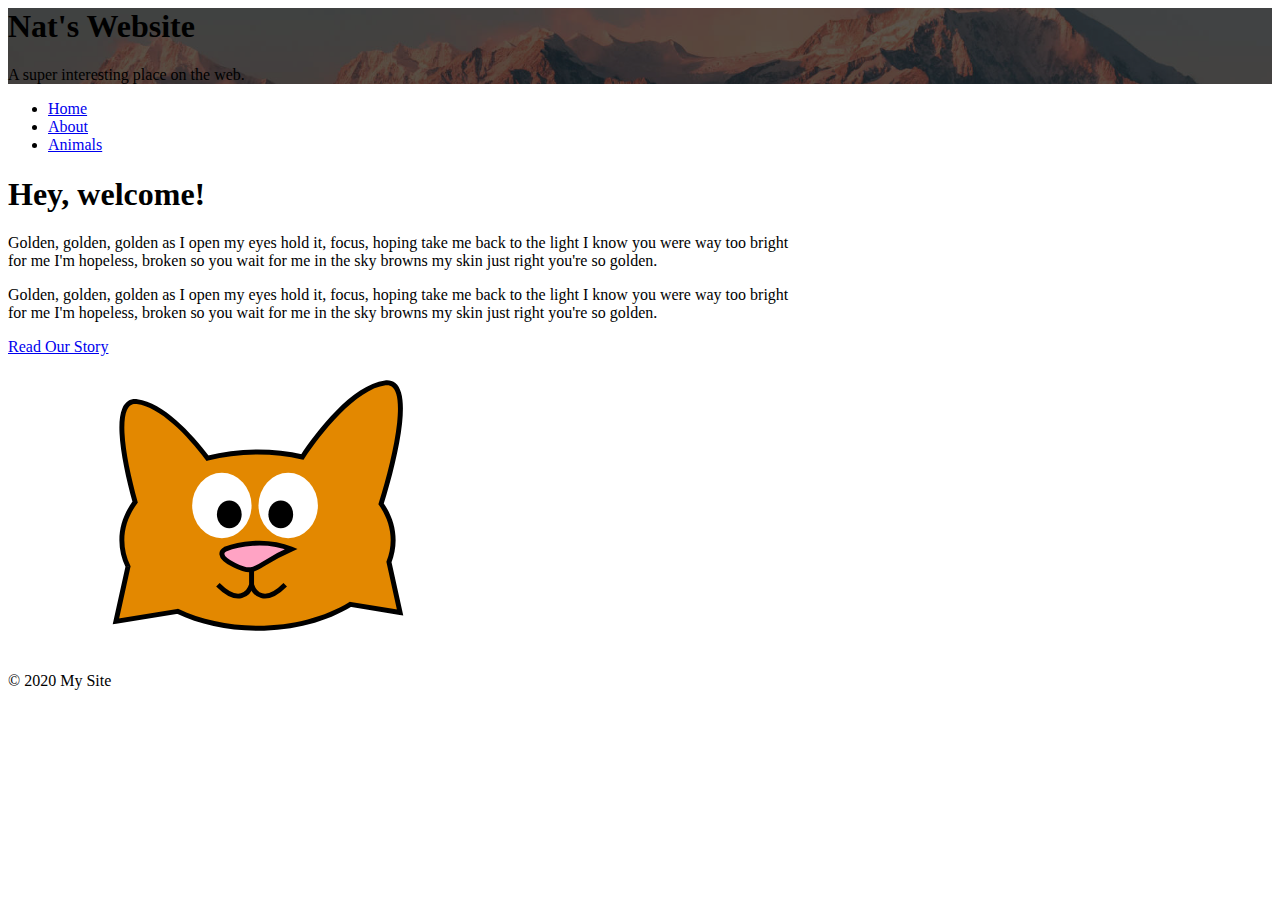
<file: index.html>
<html lang="en">
  <head>
    <meta charset="UTF-8" />
    <meta name="viewport" content="width=device-width, initial-scale=1.0" />
    <title>Nat's Website</title>
    <link rel="stylesheet" href="https://stackpath.bootstrapcdn.com/bootstrap/5.0.0-alpha1/css/bootstrap.min.css" integrity="sha384-r4NyP46KrjDleawBgD5tp8Y7UzmLA05oM1iAEQ17CSuDqnUK2+k9luXQOfXJCJ4I" crossorigin="anonymous" />
    <link rel="stylesheet" href="custom.css" />
  </head>
  <body>
    <div class="my-bg-photo bg-secondary text-white py-5 text-center shadow">
      <h1 class="display-4">Nat's Website</h1>
      <p class="lead mb-0">A super interesting place on the web.</p>
    </div>

    <div class="container my-custom-container pt-3">
      <nav class="mb-3">
        <ul class="nav nav-tabs justify-content-center">
          <li class="nav-item">
            <a class="nav-link active" href="#">Home</a>
          </li>
          <li class="nav-item">
            <a class="nav-link" href="about.html">About</a>
          </li>
          <li class="nav-item">
            <a class="nav-link" href="animals.html">Animals</a>
          </li>
        </ul>
      </nav>

      <div class="row">
        <div class="col-md-7">
          <h1>Hey, welcome!</h1>
          <p class="lead">Golden, golden, golden
            as I open my eyes
            hold it, focus, hoping
            take me back to the light
            I know you were way too bright for me
            I'm hopeless, broken
            so you wait for me in the sky
            browns my skin just right
            you're so golden.
            </p>
          <p>Golden, golden, golden
            as I open my eyes
            hold it, focus, hoping
            take me back to the light
            I know you were way too bright for me
            I'm hopeless, broken
            so you wait for me in the sky
            browns my skin just right
            you're so golden.</p>
          <a href="about.html" class="btn btn-primary btn-lg">Read Our Story</a>
        </div>
        <div class="col-md-5 text-center pt-5">
          <img src="images/cat.svg" class="my-drawing img-fluid" alt="A drawing of a cat." />
        </div>
      </div>
    </div>

    <footer class="border-top mt-5 py-4 text-center text-muted small">
      <p>&copy; 2020 My Site</p>
    </footer>

    <!-- JavaScript and dependencies -->
    <script src="https://cdn.jsdelivr.net/npm/popper.js@1.16.0/dist/umd/popper.min.js" integrity="sha384-Q6E9RHvbIyZFJoft+2mJbHaEWldlvI9IOYy5n3zV9zzTtmI3UksdQRVvoxMfooAo" crossorigin="anonymous"></script>
    <script src="https://stackpath.bootstrapcdn.com/bootstrap/5.0.0-alpha1/js/bootstrap.min.js" integrity="sha384-oesi62hOLfzrys4LxRF63OJCXdXDipiYWBnvTl9Y9/TRlw5xlKIEHpNyvvDShgf/" crossorigin="anonymous"></script>
  </body>
</html>
</file>
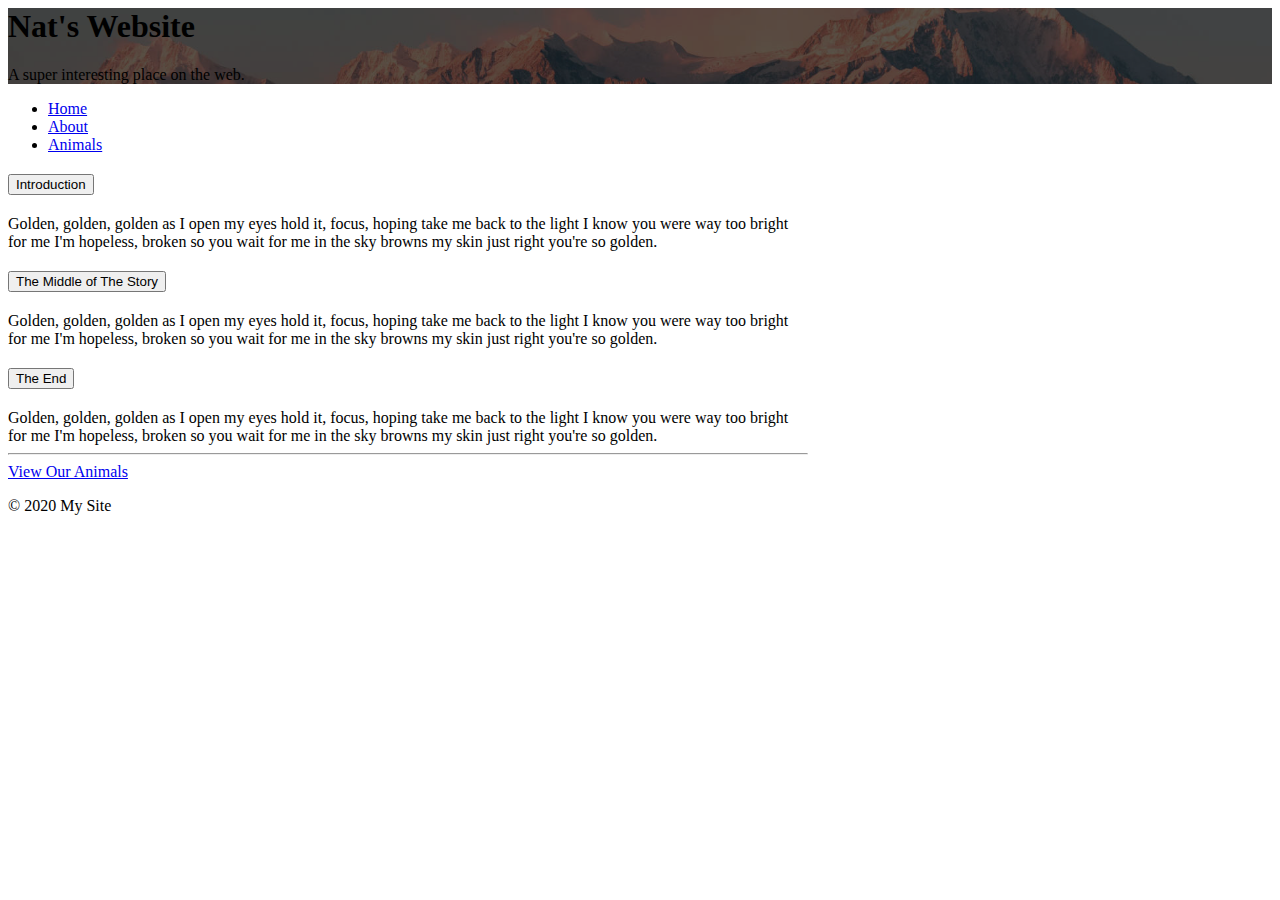
<file: about.html>
<html lang="en">
  <head>
    <meta charset="UTF-8" />
    <meta name="viewport" content="width=device-width, initial-scale=1.0" />
    <title>About Us | Nat's Website</title>
    <link rel="stylesheet" href="https://stackpath.bootstrapcdn.com/bootstrap/5.0.0-alpha1/css/bootstrap.min.css" integrity="sha384-r4NyP46KrjDleawBgD5tp8Y7UzmLA05oM1iAEQ17CSuDqnUK2+k9luXQOfXJCJ4I" crossorigin="anonymous" />
    <link rel="stylesheet" href="custom.css" />
  </head>
  <body>
    <div class="my-bg-photo bg-secondary text-white py-5 text-center shadow">
      <h1 class="display-4">Nat's Website</h1>
      <p class="lead mb-0">A super interesting place on the web.</p>
    </div>

    <div class="container my-custom-container pt-3">
      <nav class="mb-3">
        <ul class="nav nav-tabs justify-content-center">
          <li class="nav-item">
            <a class="nav-link" href="index.html">Home</a>
          </li>
          <li class="nav-item">
            <a class="nav-link active" href="#">About</a>
          </li>
          <li class="nav-item">
            <a class="nav-link" href="animals.html">Animals</a>
          </li>
        </ul>
      </nav>

      <div class="accordion" id="accordionExample">
        <div class="card">
          <div class="card-header" id="headingOne">
            <h2 class="mb-0">
              <button class="btn btn-link btn-block text-left" type="button" data-toggle="collapse" data-target="#collapseOne" aria-expanded="true" aria-controls="collapseOne">
                Introduction
              </button>
            </h2>
          </div>

          <div id="collapseOne" class="collapse show" aria-labelledby="headingOne" data-parent="#accordionExample">
            <div class="card-body">
              Golden, golden, golden
              as I open my eyes
              hold it, focus, hoping
              take me back to the light
              I know you were way too bright for me
              I'm hopeless, broken
              so you wait for me in the sky
              browns my skin just right
              you're so golden.            </div>
          </div>
        </div>
        <div class="card">
          <div class="card-header" id="headingTwo">
            <h2 class="mb-0">
              <button class="btn btn-link btn-block text-left collapsed" type="button" data-toggle="collapse" data-target="#collapseTwo" aria-expanded="false" aria-controls="collapseTwo">
                The Middle of The Story
              </button>
            </h2>
          </div>
          <div id="collapseTwo" class="collapse" aria-labelledby="headingTwo" data-parent="#accordionExample">
            <div class="card-body">
              Golden, golden, golden
              as I open my eyes
              hold it, focus, hoping
              take me back to the light
              I know you were way too bright for me
              I'm hopeless, broken
              so you wait for me in the sky
              browns my skin just right
              you're so golden.            </div>
          </div>
        </div>
        <div class="card">
          <div class="card-header" id="headingThree">
            <h2 class="mb-0">
              <button class="btn btn-link btn-block text-left collapsed" type="button" data-toggle="collapse" data-target="#collapseThree" aria-expanded="false" aria-controls="collapseThree">
                The End
              </button>
            </h2>
          </div>
          <div id="collapseThree" class="collapse" aria-labelledby="headingThree" data-parent="#accordionExample">
            <div class="card-body">
              Golden, golden, golden
              as I open my eyes
              hold it, focus, hoping
              take me back to the light
              I know you were way too bright for me
              I'm hopeless, broken
              so you wait for me in the sky
              browns my skin just right
              you're so golden.              <hr />
              <a href="animals.html" class="btn btn-lg btn-success">View Our Animals</a>
            </div>
          </div>
        </div>
      </div>
    </div>

    <footer class="border-top mt-5 py-4 text-center text-muted small">
      <p>&copy; 2020 My Site</p>
    </footer>

    <!-- JavaScript and dependencies -->
    <script src="https://cdn.jsdelivr.net/npm/popper.js@1.16.0/dist/umd/popper.min.js" integrity="sha384-Q6E9RHvbIyZFJoft+2mJbHaEWldlvI9IOYy5n3zV9zzTtmI3UksdQRVvoxMfooAo" crossorigin="anonymous"></script>
    <script src="https://stackpath.bootstrapcdn.com/bootstrap/5.0.0-alpha1/js/bootstrap.min.js" integrity="sha384-oesi62hOLfzrys4LxRF63OJCXdXDipiYWBnvTl9Y9/TRlw5xlKIEHpNyvvDShgf/" crossorigin="anonymous"></script>
  </body>
</html>
</file>
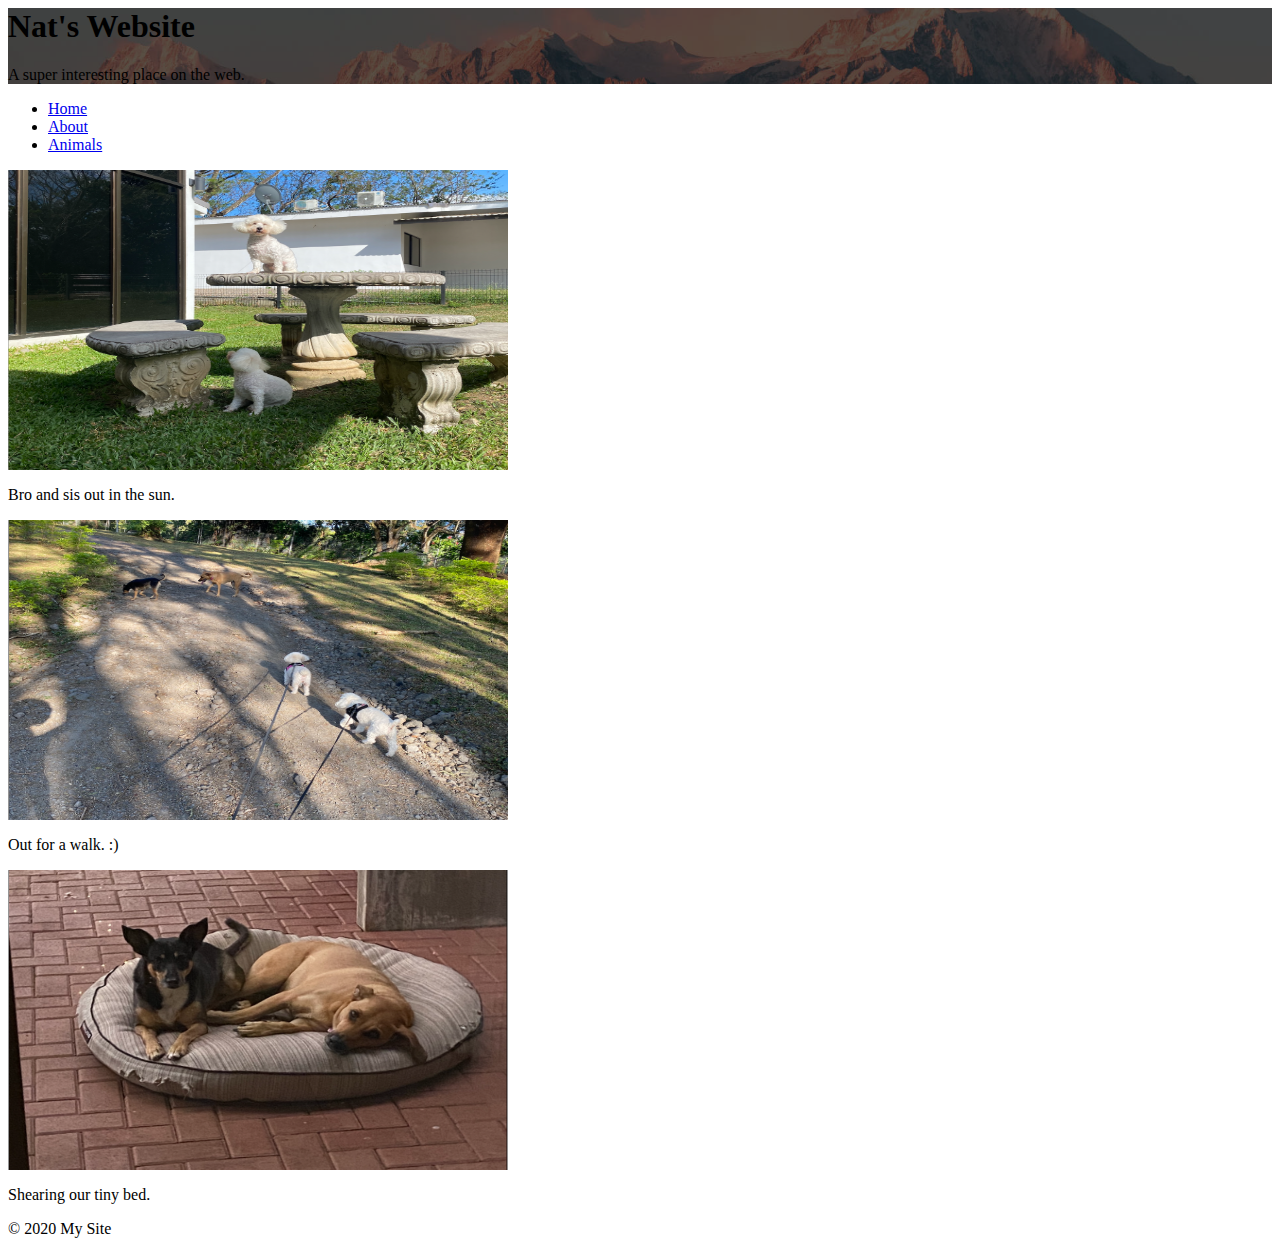
<file: animals.html>
<html lang="en">
  <head>
    <meta charset="UTF-8" />
    <meta name="viewport" content="width=device-width, initial-scale=1.0" />
    <title>Our Animals | Nat's Website</title>
    <link rel="stylesheet" href="https://stackpath.bootstrapcdn.com/bootstrap/5.0.0-alpha1/css/bootstrap.min.css" integrity="sha384-r4NyP46KrjDleawBgD5tp8Y7UzmLA05oM1iAEQ17CSuDqnUK2+k9luXQOfXJCJ4I" crossorigin="anonymous" />
    <link rel="stylesheet" href="custom.css" />
  </head>
  <body>
    <div class="my-bg-photo bg-secondary text-white py-5 text-center shadow">
      <h1 class="display-4">Nat's Website</h1>
      <p class="lead mb-0">A super interesting place on the web.</p>
    </div>

    <div class="container my-custom-container pt-3">
      <nav class="mb-3">
        <ul class="nav nav-tabs justify-content-center">
          <li class="nav-item">
            <a class="nav-link" href="index.html">Home</a>
          </li>
          <li class="nav-item">
            <a class="nav-link" href="about.html">About</a>
          </li>
          <li class="nav-item">
            <a class="nav-link active" href="animals.html">Animals</a>
          </li>
        </ul>
      </nav>

      <div class="row">
        <div class="col-md-4 mb-4 mb-md-0">
          <img src="images/bros.png" class="img-fluid" alt="Sammmy." />
          <p class="mt-1 small">Bro and sis out in the sun. </p>
        </div>
        <div class="col-md-4 mb-4 mb-md-0">
          <img src="images/dogs.png" class="img-fluid" alt="Bros." />
          <p class="mt-1 small">Out for a walk. :)</p>
        </div>
        <div class="col-md-4 mb-4 mb-md-0">
          <img src="images/sisters.png" class="img-fluid" alt="Lucy and Pancita." />
          <p class="mt-1 small">Shearing our tiny bed.</p>
        </div>
      </div>
    </div>

    <footer class="border-top mt-5 py-4 text-center text-muted small">
      <p>&copy; 2020 My Site</p>
    </footer>

    <!-- JavaScript and dependencies -->
    <script src="https://cdn.jsdelivr.net/npm/popper.js@1.16.0/dist/umd/popper.min.js" integrity="sha384-Q6E9RHvbIyZFJoft+2mJbHaEWldlvI9IOYy5n3zV9zzTtmI3UksdQRVvoxMfooAo" crossorigin="anonymous"></script>
    <script src="https://stackpath.bootstrapcdn.com/bootstrap/5.0.0-alpha1/js/bootstrap.min.js" integrity="sha384-oesi62hOLfzrys4LxRF63OJCXdXDipiYWBnvTl9Y9/TRlw5xlKIEHpNyvvDShgf/" crossorigin="anonymous"></script>
  </body>
</html>
</file>
<file: custom.css>
.my-bg-photo {
  background: url('images/banner-bg.jpg') no-repeat;
  background-size: cover;
  background-position: center center;
  position: relative;
}

.my-bg-photo * {
  position: relative;
  z-index: 10;
}

.my-bg-photo:before {
  content: " ";
  position: absolute;
  z-index: 1;
  top: 0;
  bottom: 0;
  left: 0;
  right: 0;
  background-color: #000;
  opacity: .65;
}

.my-custom-container {
  max-width: 800px;
}

.accordion .btn-link:focus {
  box-shadow: none;
}

.my-drawing {
  transition: all .60s ease-out;
}

.my-drawing:hover {
  transform: scale(1.054) rotate(365deg);
}

.img-fluid{
  width: 500px !important;
  height: 300px !important;
}
</file>
